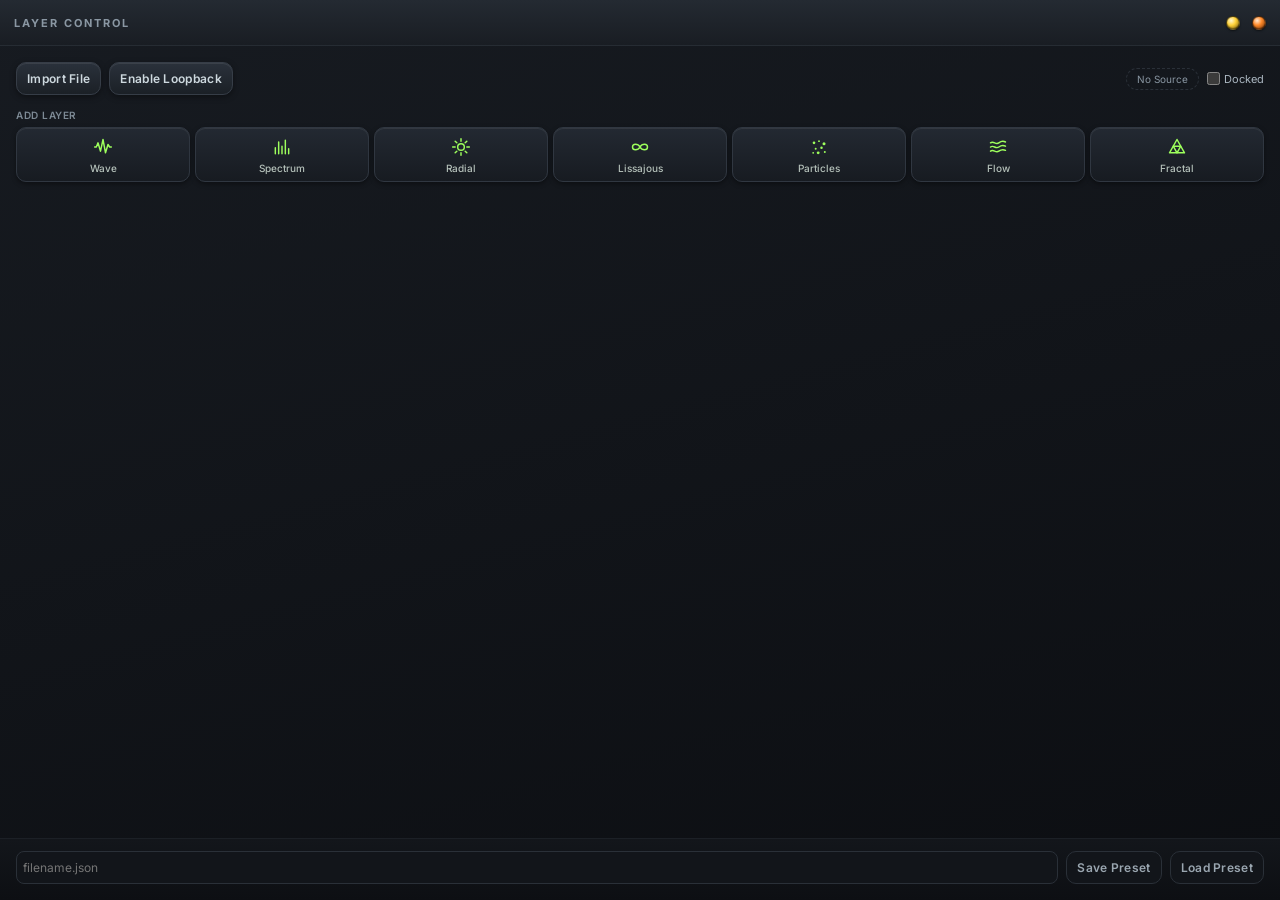
<file: web/panel/index.html>
<!DOCTYPE html>
<html lang="en">
<head>
<meta charset="utf-8" />
<meta http-equiv="Content-Security-Policy"
      content="default-src 'self'; script-src 'self'; style-src 'self'; img-src 'self'; connect-src 'self'; object-src 'none'; base-uri 'none'; form-action 'none';" />
<title>aviz control panel</title>
<link rel="stylesheet" href="themes/dark-y2k.css" />
<link rel="stylesheet" href="app.css" />
</head>
<body>
<svg class="icon-sprite" aria-hidden="true">
  <symbol id="icon-waveform" viewBox="0 0 24 24" fill="none" stroke="currentColor" stroke-width="1.75" stroke-linecap="round" stroke-linejoin="round"><path d="M2 12h2l2-5 3 10 3-14 3 16 3-10 2 3h2"></path></symbol>
  <symbol id="icon-spectrum" viewBox="0 0 24 24" fill="none" stroke="currentColor" stroke-width="1.75" stroke-linecap="round" stroke-linejoin="round"><path d="M4 20v-7M8 20V6M12 20v-9M16 20V4M20 20v-6"></path></symbol>
  <symbol id="icon-radial" viewBox="0 0 24 24" fill="none" stroke="currentColor" stroke-width="1.75" stroke-linecap="round" stroke-linejoin="round"><circle cx="12" cy="12" r="4"></circle><path d="M12 2v3M12 19v3M2 12h3M19 12h3M5 5l2 2M17 17l2 2M19 5l-2 2M7 17l-2 2"></path></symbol>
  <symbol id="icon-lissajous" viewBox="0 0 24 24" fill="none" stroke="currentColor" stroke-width="1.75" stroke-linecap="round" stroke-linejoin="round"><path d="M12 12c-2.5-4.5-9-4.5-9 0s6.5 4.5 9 0 9-4.5 9 0-6.5 4.5-9 0z"></path></symbol>
  <symbol id="icon-particles" viewBox="0 0 24 24" fill="currentColor" stroke="none"><circle cx="6" cy="7" r="1.6"></circle><circle cx="12" cy="5" r="1.1"></circle><circle cx="18" cy="8" r="1.8"></circle><circle cx="8" cy="14" r="1.2"></circle><circle cx="15" cy="13" r="1.5"></circle><circle cx="5" cy="19" r="1.1"></circle><circle cx="11" cy="19" r="1.7"></circle><circle cx="19" cy="18" r="1.2"></circle></symbol>
  <symbol id="icon-flow-field" viewBox="0 0 24 24" fill="none" stroke="currentColor" stroke-width="1.75" stroke-linecap="round" stroke-linejoin="round"><path d="M3 7c4-3 6 3 10 0s6-2 8-1M3 12c4-3 6 3 10 0s6-2 8-1M3 17c4-3 6 3 10 0s6-2 8-1"></path></symbol>
  <symbol id="icon-fractal" viewBox="0 0 24 24" fill="none" stroke="currentColor" stroke-width="1.75" stroke-linecap="round" stroke-linejoin="round"><path d="M12 3l9 16H3z"></path><path d="M7.5 11h9L12 19z"></path></symbol>
  <symbol id="icon-duplicate" viewBox="0 0 24 24" fill="none" stroke="currentColor" stroke-width="2" stroke-linecap="round" stroke-linejoin="round"><rect x="8" y="8" width="12" height="12" rx="2"></rect><path d="M16 8V6a2 2 0 0 0-2-2H6a2 2 0 0 0-2 2v8a2 2 0 0 0 2 2h2"></path></symbol>
  <symbol id="icon-remove" viewBox="0 0 24 24" fill="none" stroke="currentColor" stroke-width="2.25" stroke-linecap="round"><path d="M7 7l10 10M17 7L7 17"></path></symbol>
  <symbol id="icon-minimize" viewBox="0 0 24 24" fill="none" stroke="currentColor" stroke-width="3" stroke-linecap="round"><path d="M6 12h12"></path></symbol>
  <symbol id="icon-chevron" viewBox="0 0 24 24" fill="none" stroke="currentColor" stroke-width="2.25" stroke-linecap="round" stroke-linejoin="round"><path d="M6 9l6 6 6-6"></path></symbol>
</svg>
<template id="icon-template"><svg aria-hidden="true"><use href="#icon-remove"></use></svg></template>

<div class="panel">
  <header class="title-bar">
    <span class="title-bar-label">Layer Control</span>
    <div class="window-orbs">
      <button id="window-minimize-button" class="window-orb window-orb-minimize" type="button" title="Minimize" aria-label="Minimize control panel">
        <svg class="window-orb-glyph" aria-hidden="true"><use href="#icon-minimize"></use></svg>
      </button>
      <button id="window-close-button" class="window-orb window-orb-close" type="button" title="Close (quits aviz)" aria-label="Close and quit aviz">
        <svg class="window-orb-glyph" aria-hidden="true"><use href="#icon-remove"></use></svg>
      </button>
    </div>
  </header>

  <section class="panel-header">
    <div class="source-row">
      <button id="import-file-button" class="metal-button" type="button">Import File</button>
      <button id="enable-loopback-button" class="metal-button" type="button">Enable Loopback</button>
      <button id="source-button" class="source-pill" type="button" disabled>No Source</button>
      <label class="window-option"><input type="checkbox" id="dock-checkbox" /> Docked</label>
    </div>

    <div class="add-layer">
      <span class="caption">Add layer</span>
      <div class="add-layer-row">
        <button class="add-button" type="button" data-visual-type="Waveform" title="Add Waveform layer" aria-label="Add Waveform layer">
          <svg class="add-button-icon" aria-hidden="true"><use href="#icon-waveform"></use></svg>
          <span class="add-button-label">Wave</span>
        </button>
        <button class="add-button" type="button" data-visual-type="Spectrum" title="Add Spectrum layer" aria-label="Add Spectrum layer">
          <svg class="add-button-icon" aria-hidden="true"><use href="#icon-spectrum"></use></svg>
          <span class="add-button-label">Spectrum</span>
        </button>
        <button class="add-button" type="button" data-visual-type="Radial" title="Add Radial layer" aria-label="Add Radial layer">
          <svg class="add-button-icon" aria-hidden="true"><use href="#icon-radial"></use></svg>
          <span class="add-button-label">Radial</span>
        </button>
        <button class="add-button" type="button" data-visual-type="Lissajous" title="Add Lissajous layer" aria-label="Add Lissajous layer">
          <svg class="add-button-icon" aria-hidden="true"><use href="#icon-lissajous"></use></svg>
          <span class="add-button-label">Lissajous</span>
        </button>
        <button class="add-button" type="button" data-visual-type="Particles" title="Add Particles layer" aria-label="Add Particles layer">
          <svg class="add-button-icon" aria-hidden="true"><use href="#icon-particles"></use></svg>
          <span class="add-button-label">Particles</span>
        </button>
        <button class="add-button" type="button" data-visual-type="FlowField" title="Add Flow Field layer" aria-label="Add Flow Field layer">
          <svg class="add-button-icon" aria-hidden="true"><use href="#icon-flow-field"></use></svg>
          <span class="add-button-label">Flow</span>
        </button>
        <button class="add-button" type="button" data-visual-type="Fractal" title="Add Fractal layer" aria-label="Add Fractal layer">
          <svg class="add-button-icon" aria-hidden="true"><use href="#icon-fractal"></use></svg>
          <span class="add-button-label">Fractal</span>
        </button>
      </div>
    </div>
  </section>

  <ul id="layer-list"></ul>

  <p id="status" role="status"></p>

  <footer class="panel-footer">
    <div class="footer-row">
      <input id="save-preset-name" type="text" placeholder="filename.json" aria-label="Preset filename" />
      <button id="save-preset-button" class="ghost-button" type="button">Save Preset</button>
      <button id="load-preset-button" class="ghost-button" type="button">Load Preset</button>
    </div>
  </footer>
</div>
<div class="window-resize window-resize-top" data-window-region="top" aria-hidden="true"></div>
<div class="window-resize window-resize-bottom" data-window-region="bottom" aria-hidden="true"></div>
<div class="window-resize window-resize-left" data-window-region="left" aria-hidden="true"></div>
<div class="window-resize window-resize-right" data-window-region="right" aria-hidden="true"></div>
<div class="window-resize window-resize-top-left" data-window-region="top_left" aria-hidden="true"></div>
<div class="window-resize window-resize-top-right" data-window-region="top_right" aria-hidden="true"></div>
<div class="window-resize window-resize-bottom-left" data-window-region="bottom_left" aria-hidden="true"></div>
<div class="window-resize window-resize-bottom-right" data-window-region="bottom_right" aria-hidden="true"></div>
<script src="app.js"></script>
</body>
</html>
</file>
<file: web/panel/themes/dark-y2k.css>
@font-face {
    font-family: Inter;
    font-style: normal;
    font-weight: 100 900;
    font-display: block;
    src: url("../fonts/inter-latin-wght-normal.woff2") format("woff2");
}

:root {
    color-scheme: dark;

    --font-family: Inter, system-ui;

    --color-accent: #9dff5c;
    --color-accent-bright: #c3ff9c;
    --color-accent-mid: #3f9e3c;
    --color-accent-mid-bright: #5fc24f;
    --color-accent-deep: #1d5c2a;
    --gradient-accent-vertical: linear-gradient(180deg, #9dff5c, #3f9e3c);
    --gradient-accent-horizontal: linear-gradient(90deg, #9dff5c, #3f9e3c);
    --gradient-accent-horizontal-bright: linear-gradient(90deg, #c3ff9c, #5fc24f);

    --surface-page: #05060a;
    --surface-panel: linear-gradient(165deg, #171b21, #0c0e12);
    --surface-title: linear-gradient(180deg, #242a32, #191d23);
    --surface-card: linear-gradient(170deg, #181c22, #0f1115);
    --surface-footer: linear-gradient(180deg, #13161b, #0d0f13);
    --surface-well: #0c0e12;
    --surface-well-raised: #12151a;
    --surface-track: #20262e;
    --surface-control-round: #1c2026;
    --surface-drag-over: #1a2a1c;

    --border-panel: #262c33;
    --border-card: #242a31;
    --border-control: #2a3038;
    --border-button: #363d47;
    --border-button-hover: #454e59;
    --border-add-button: #303741;
    --border-add-button-hover: #5f8a45;
    --border-footer: #1c2026;
    --border-switch-off: #2d343c;
    --border-thumb: #1d2a1d;
    --border-select-hover: #f2f5f7;
    --border-accent-soft: rgba(157, 255, 92, 0.35);

    --text-primary: #d7e2e8;
    --text-control: #aab6c0;
    --text-button: #cdd8de;
    --text-button-ghost: #9aa6b0;
    --text-caption: #7d8a95;
    --text-title: #8a97a3;
    --text-add-button: #b5c1ba;
    --text-add-button-hover: #e4f2dc;
    --text-drag-handle: #6b7680;
    --text-on-accent: #0a0f13;
    --text-chip: #9aa6b0;
    --text-icon-button: #8a97a3;
    --text-option-disabled: #4a5560;
    --color-select-arrow: #6b7680;
    --color-switch-knob-off: #8a97a3;

    --status-success: #9dff5c;
    --status-failure: #ff7a70;

    --gradient-button: linear-gradient(180deg, #2a313b, #1b2026);
    --gradient-add-button: linear-gradient(180deg, #232932, #171b21);
    --gradient-thumb: radial-gradient(circle at 35% 30%, #ffffff, #cfe9c4);
    --gradient-orb-close: radial-gradient(circle at 35% 30%, #ffe6cf 0%, #ff8a2a 40%, #6b2c04 100%);
    --gradient-orb-close-hover: radial-gradient(circle at 35% 30%, #ffffff 0%, #ffa95c 40%, #8a3a08 100%);
    --gradient-orb-minimize: radial-gradient(circle at 35% 30%, #fff6cf 0%, #ffd23a 40%, #6b5004 100%);
    --gradient-orb-minimize-hover: radial-gradient(circle at 35% 30%, #ffffff 0%, #ffe06e 40%, #8a6a08 100%);
    --border-orb: rgba(0, 0, 0, 0.55);
    --shadow-orb: inset 0 -1px 1px rgba(0, 0, 0, 0.35), 0 1px 2px rgba(0, 0, 0, 0.5);
    --text-orb-glyph: #0a0f13;
    --gradient-thumb-pressed: radial-gradient(circle at 35% 30%, #9aa0a7, #5d636a);

    --shadow-button: inset 0 1px 0 rgba(255, 255, 255, 0.08), 0 2px 6px rgba(0, 0, 0, 0.4);
    --shadow-add-button: inset 0 1px 0 rgba(255, 255, 255, 0.07), 0 2px 5px rgba(0, 0, 0, 0.4);
    --shadow-card: inset 0 1px 0 rgba(255, 255, 255, 0.03);
    --shadow-select-hover: 0 0 0 1px rgba(255, 255, 255, 0.4), 0 0 12px rgba(255, 255, 255, 0.35);
    --shadow-switch-knob: 0 1px 2px rgba(0, 0, 0, 0.5);
    --shadow-switch-knob-on: 0 0 6px rgba(157, 255, 92, 0.9);
    --shadow-thumb: 0 0 8px rgba(157, 255, 92, 0.7), 0 1px 2px rgba(0, 0, 0, 0.6);
    --shadow-thumb-pressed: 0 0 4px rgba(255, 255, 255, 0.15), 0 1px 2px rgba(0, 0, 0, 0.6);
    --shadow-track: inset 0 1px 2px rgba(0, 0, 0, 0.6);

    --radius-card: 12px;
    --radius-button: 10px;
    --radius-select: 8px;
    --radius-input: 6px;
    --radius-badge: 5px;
    --radius-round: 999px;

    --focus-ring-width: 2px;
    --focus-ring-offset: 2px;
    --focus-ring-color: #9dff5c;

    --size-title-bar: 46px;
    --size-window-orb: 14px;
    --size-window-orb-target: 24px;
    --size-window-orb-glyph: 10px;
    --size-window-resize-edge: 5px;
    --size-window-resize-corner: 12px;
    --size-switch-width: 34px;
    --size-switch-height: 18px;
    --size-switch-knob: 12px;
    --size-slider-thumb: 14px;
    --size-slider-track: 6px;
    --size-remove-button: 22px;
    --size-scrollbar: 10px;
    --size-add-icon: 20px;
}
</file>
<file: web/panel/app.css>
html, body {
    height: 100%;
    margin: 0;
    overflow: hidden;
}

body {
    font-family: var(--font-family);
    font-size: 13px;
    background-color: var(--surface-page);
    color: var(--text-primary);
}

button, select, input {
    font-family: inherit;
    font-size: 12px;
    padding: 4px 6px;
    background: var(--surface-well-raised);
    color: var(--text-control);
    border: 1px solid var(--border-control);
    border-radius: var(--radius-input);
}

button {
    cursor: pointer;
    background: var(--gradient-button);
    color: var(--text-button);
    border-color: var(--border-button);
    box-shadow: var(--shadow-button);
}

button:hover {
    border-color: var(--border-button-hover);
}

button:disabled {
    opacity: 0.5;
    cursor: default;
}

button:disabled:hover {
    border-color: var(--border-button);
}

button:focus-visible, select:focus-visible, input:focus-visible {
    outline: var(--focus-ring-width) solid var(--focus-ring-color);
    outline-offset: var(--focus-ring-offset);
}

input[type="range"], input[type="checkbox"] {
    accent-color: var(--color-accent);
}

.icon-sprite {
    display: none;
}

.caption {
    font-size: 10px;
    font-weight: 600;
    letter-spacing: 0.5px;
    text-transform: uppercase;
    color: var(--text-caption);
}

.panel {
    display: flex;
    flex-direction: column;
    height: 100%;
    background: var(--surface-panel);
}

.title-bar {
    flex-shrink: 0;
    display: flex;
    align-items: center;
    gap: 14px;
    height: var(--size-title-bar);
    padding: 0 14px;
    box-sizing: border-box;
    background: var(--surface-title);
    border-bottom: 1px solid var(--border-panel);
}

.window-orbs {
    display: flex;
    align-items: center;
    gap: 2px;
    margin-left: auto;
    margin-right: -5px;
}

.window-orb {
    display: grid;
    place-items: center;
    width: var(--size-window-orb-target);
    height: var(--size-window-orb-target);
    padding: 0;
    border: 0;
    border-radius: var(--radius-round);
    background: none;
    box-shadow: none;
}

.window-orb::before {
    content: "";
    grid-area: 1 / 1;
    width: var(--size-window-orb);
    height: var(--size-window-orb);
    box-sizing: border-box;
    border: 1px solid var(--border-orb);
    border-radius: var(--radius-round);
    box-shadow: var(--shadow-orb);
}

.window-orb-close::before { background: var(--gradient-orb-close); }
.window-orb-minimize::before { background: var(--gradient-orb-minimize); }
.window-orb-close:hover::before { background: var(--gradient-orb-close-hover); }
.window-orb-minimize:hover::before { background: var(--gradient-orb-minimize-hover); }

.window-orb-glyph {
    grid-area: 1 / 1;
    width: var(--size-window-orb-glyph);
    height: var(--size-window-orb-glyph);
    color: var(--text-orb-glyph);
    opacity: 0;
}

.window-orbs:hover .window-orb-glyph,
.window-orb:focus-visible .window-orb-glyph {
    opacity: 1;
}

.window-resize {
    position: fixed;
    z-index: 10;
}

.window-resize-top, .window-resize-bottom {
    left: var(--size-window-resize-corner);
    right: var(--size-window-resize-corner);
    height: var(--size-window-resize-edge);
    cursor: ns-resize;
}

.window-resize-left, .window-resize-right {
    top: var(--size-window-resize-corner);
    bottom: var(--size-window-resize-corner);
    width: var(--size-window-resize-edge);
    cursor: ew-resize;
}

.window-resize-top { top: 0; }
.window-resize-bottom { bottom: 0; }
.window-resize-left { left: 0; }
.window-resize-right { right: 0; }

.window-resize-top-left, .window-resize-top-right,
.window-resize-bottom-left, .window-resize-bottom-right {
    width: var(--size-window-resize-corner);
    height: var(--size-window-resize-corner);
}

.window-resize-top-left { top: 0; left: 0; cursor: nwse-resize; }
.window-resize-bottom-right { bottom: 0; right: 0; cursor: nwse-resize; }
.window-resize-top-right { top: 0; right: 0; cursor: nesw-resize; }
.window-resize-bottom-left { bottom: 0; left: 0; cursor: nesw-resize; }

.title-bar-label {
    font-size: 11px;
    font-weight: 700;
    letter-spacing: 2px;
    text-transform: uppercase;
    color: var(--text-title);
}

.panel-header {
    flex-shrink: 0;
    display: flex;
    flex-direction: column;
    gap: 14px;
    padding: 16px 16px 0;
}

.source-row {
    display: flex;
    flex-wrap: wrap;
    align-items: center;
    gap: 8px;
}

.metal-button, .ghost-button {
    padding: 8px 10px;
    border-radius: var(--radius-button);
    font-size: 12px;
    font-weight: 600;
    letter-spacing: 0.3px;
    white-space: nowrap;
}

.ghost-button {
    background: var(--surface-well-raised);
    border-color: var(--border-control);
    color: var(--text-button-ghost);
    box-shadow: none;
}

.source-pill {
    margin-left: auto;
    padding: 4px 10px;
    border-radius: var(--radius-round);
    background: transparent;
    border: 1px solid var(--border-accent-soft);
    box-shadow: none;
    color: var(--color-accent);
    font-size: 10px;
    font-weight: 600;
    white-space: nowrap;
}

.source-pill:hover {
    border-color: var(--color-accent);
}

.source-pill:disabled, .source-pill:disabled:hover {
    opacity: 1;
    border-style: dashed;
    border-color: var(--border-control);
    color: var(--text-title);
    font-weight: 400;
}

.window-option {
    display: flex;
    align-items: center;
    gap: 4px;
    font-size: 11px;
    color: var(--text-control);
    white-space: nowrap;
}

.window-option input {
    margin: 0;
}

.add-layer {
    display: flex;
    flex-direction: column;
    gap: 6px;
}

.add-layer-row {
    display: flex;
    gap: 5px;
}

.add-button {
    flex: 1;
    min-width: 0;
    display: flex;
    flex-direction: column;
    align-items: center;
    gap: 5px;
    padding: 9px 0 7px;
    background: var(--gradient-add-button);
    border-color: var(--border-add-button);
    border-radius: var(--radius-button);
    box-shadow: var(--shadow-add-button);
    color: var(--text-add-button);
    font-size: 10px;
    font-weight: 500;
    white-space: nowrap;
}

.add-button:hover {
    border-color: var(--border-add-button-hover);
    color: var(--text-add-button-hover);
}

.add-button-icon {
    display: block;
    width: var(--size-add-icon);
    height: var(--size-add-icon);
    color: var(--color-accent);
}

@media (max-width: 409.98px) {
    .add-button-label {
        display: none;
    }

    .add-button {
        padding: 9px 0;
    }
}

#layer-list {
    flex: 1;
    min-height: 0;
    list-style: none;
    margin: 14px 6px 0 16px;
    padding: 2px 0 8px;
    overflow-y: auto;
    scrollbar-gutter: stable;
}

#layer-list::-webkit-scrollbar {
    width: var(--size-scrollbar);
}

#layer-list::-webkit-scrollbar-track {
    background: var(--surface-well);
    border-radius: var(--radius-round);
    box-shadow: var(--shadow-track);
}

#layer-list::-webkit-scrollbar-thumb {
    background: var(--gradient-accent-horizontal);
    border: 2px solid var(--surface-well);
    border-radius: var(--radius-round);
}

#layer-list::-webkit-scrollbar-thumb:hover {
    background: var(--gradient-accent-horizontal-bright);
}

.layer-row {
    display: flex;
    flex-direction: column;
    gap: 10px;
    border: 1px solid var(--border-card);
    border-radius: var(--radius-card);
    padding: 12px;
    margin-bottom: 10px;
    background: var(--surface-card);
    box-shadow: var(--shadow-card);
}

.layer-row:last-child {
    margin-bottom: 0;
}

.layer-row.drag-over {
    border-color: var(--color-accent);
    background: var(--surface-drag-over);
}

.layer-header {
    display: flex;
    align-items: center;
    gap: 8px;
}

.drag-handle {
    flex-shrink: 0;
    width: 8px;
    height: 12px;
    padding: 4px 3px;
    background-image:
        radial-gradient(circle, var(--text-drag-handle) 1.2px, transparent 1.7px),
        radial-gradient(circle, var(--text-drag-handle) 1.2px, transparent 1.7px);
    background-size: 4px 4px;
    background-position: 0 0, 4px 0;
    background-repeat: repeat-y;
    background-origin: content-box;
    background-clip: content-box;
    cursor: grab;
    user-select: none;
}

.drag-handle:hover {
    background-image:
        radial-gradient(circle, var(--text-control) 1.2px, transparent 1.7px),
        radial-gradient(circle, var(--text-control) 1.2px, transparent 1.7px);
}

.drag-handle:active {
    cursor: grabbing;
}

.layer-number {
    flex-shrink: 0;
    min-width: 26px;
    height: 20px;
    padding: 0 5px;
    box-sizing: border-box;
    display: inline-flex;
    align-items: center;
    justify-content: center;
    border-radius: var(--radius-badge);
    background: var(--surface-well);
    border: 1px solid var(--border-panel);
    color: var(--color-accent);
    font-size: 11px;
    font-weight: 700;
    font-variant-numeric: tabular-nums;
    letter-spacing: 0.5px;
    user-select: none;
}

input[type="checkbox"].switch {
    -webkit-appearance: none;
    appearance: none;
    flex-shrink: 0;
    position: relative;
    width: var(--size-switch-width);
    height: var(--size-switch-height);
    margin: 0;
    padding: 0;
    border-radius: var(--radius-round);
    background: var(--surface-track);
    border: 1px solid var(--border-switch-off);
    box-shadow: none;
    cursor: pointer;
}

input[type="checkbox"].switch::before {
    content: "";
    position: absolute;
    top: 2px;
    left: 2px;
    width: var(--size-switch-knob);
    height: var(--size-switch-knob);
    border-radius: 50%;
    background: var(--color-switch-knob-off);
    box-shadow: var(--shadow-switch-knob);
}

input[type="checkbox"].switch:checked {
    background: var(--gradient-accent-vertical);
    border-color: var(--color-accent);
}

input[type="checkbox"].switch:checked::before {
    left: 18px;
    background: var(--text-on-accent);
    box-shadow: var(--shadow-switch-knob-on);
}

.layer-name {
    flex: 1;
    min-width: 0;
    margin: 0 -2px;
    padding: 4px 6px;
    background: transparent;
    border: 1px solid transparent;
    border-radius: var(--radius-input);
    font-size: 13px;
    font-weight: 700;
    color: var(--text-primary);
    text-overflow: ellipsis;
}

.layer-name::placeholder {
    color: var(--text-caption);
    font-weight: 600;
}

.layer-name:hover, .layer-name:focus {
    background: var(--surface-well-raised);
    border-color: var(--border-control);
}

abbr.type-chip {
    flex-shrink: 0;
    padding: 3px 6px;
    border-radius: var(--radius-badge);
    background: var(--surface-well);
    border: 1px solid var(--border-panel);
    color: var(--text-chip);
    font-size: 10px;
    font-weight: 700;
    letter-spacing: 1px;
    text-decoration: none;
    cursor: help;
    user-select: none;
}

.layer-row.is-disabled .layer-number,
.layer-row.is-disabled .layer-name,
.layer-row.is-disabled abbr.type-chip {
    color: var(--text-caption);
}

.icon-button {
    flex-shrink: 0;
    width: var(--size-remove-button);
    height: var(--size-remove-button);
    padding: 0;
    display: inline-flex;
    align-items: center;
    justify-content: center;
    border-radius: 50%;
    background: var(--surface-control-round);
    border: 1px solid var(--border-control);
    box-shadow: none;
    color: var(--text-icon-button);
}

.icon-button:hover {
    border-color: var(--border-button-hover);
    color: var(--text-primary);
}

.icon-button svg {
    display: block;
    width: 12px;
    height: 12px;
}

.module-toggle svg {
    transition: transform 0.12s;
}

.module-toggle[aria-expanded="true"] svg {
    transform: rotate(180deg);
}

.control-row {
    display: flex;
    gap: 8px;
}

.control-row.slider-row {
    gap: 16px;
}

.field {
    flex: 1;
    min-width: 0;
    display: flex;
    flex-direction: column;
    gap: 3px;
}

.slider-field {
    gap: 4px;
}

.field-caption {
    display: flex;
    justify-content: space-between;
    gap: 6px;
    font-size: 10px;
    font-weight: 600;
    letter-spacing: 0.5px;
    text-transform: uppercase;
    color: var(--text-caption);
    white-space: nowrap;
    user-select: none;
}

.field-caption-text {
    overflow: hidden;
    text-overflow: ellipsis;
}

.field-value {
    flex-shrink: 0;
    font-variant-numeric: tabular-nums;
    color: var(--text-control);
}

select.pill {
    -webkit-appearance: none;
    appearance: none;
    width: 100%;
    padding: 5px 22px 5px 10px;
    border-radius: var(--radius-select);
    background-color: var(--surface-well-raised);
    background-image:
        linear-gradient(45deg, transparent 50%, var(--color-select-arrow) 50%),
        linear-gradient(135deg, var(--color-select-arrow) 50%, transparent 50%);
    background-position: calc(100% - 14px) 55%, calc(100% - 9px) 55%;
    background-size: 5px 5px, 5px 5px;
    background-repeat: no-repeat;
    border: 1px solid var(--border-control);
    color: var(--text-control);
    font-size: 11px;
    font-weight: 600;
    letter-spacing: 0.2px;
    transition: border-color 0.12s, box-shadow 0.12s;
}

select.pill:hover {
    border-color: var(--border-select-hover);
    box-shadow: var(--shadow-select-hover);
}

select.pill option {
    background: var(--surface-well-raised);
    color: var(--text-control);
}

select.pill option:disabled {
    color: var(--text-option-disabled);
}

input[type="range"].track {
    -webkit-appearance: none;
    appearance: none;
    width: 100%;
    height: var(--size-slider-thumb);
    margin: 0;
    padding: 0;
    background: transparent;
    border: none;
    box-shadow: none;
    cursor: pointer;
}

input[type="range"].track::-webkit-slider-runnable-track {
    height: var(--size-slider-track);
    border-radius: var(--radius-round);
    background:
        var(--gradient-accent-horizontal) 0 0 / calc(7px + (100% - 14px) * var(--p, 0)) 100% no-repeat,
        var(--surface-track);
    box-shadow: var(--shadow-track);
}

input[type="range"].track::-webkit-slider-thumb {
    -webkit-appearance: none;
    width: var(--size-slider-thumb);
    height: var(--size-slider-thumb);
    margin-top: -4px;
    border-radius: 50%;
    background: var(--gradient-thumb);
    border: 1px solid var(--border-thumb);
    box-shadow: var(--shadow-thumb);
}

input[type="range"].track:active::-webkit-slider-thumb {
    background: var(--gradient-thumb-pressed);
    box-shadow: var(--shadow-thumb-pressed);
}

.module-controls {
    display: grid;
    grid-template-columns: minmax(0, 1fr) minmax(0, 1fr);
    gap: 10px 16px;
}

.module-controls[hidden] {
    display: none;
}

.switch-field {
    gap: 4px;
}

#status {
    flex-shrink: 0;
    margin: 0;
    padding: 0 16px 6px;
    min-height: 15px;
    line-height: 15px;
    font-size: 11px;
    color: var(--status-success);
    white-space: nowrap;
    overflow: hidden;
    text-overflow: ellipsis;
}

#status.error {
    color: var(--status-failure);
}

.panel-footer {
    flex-shrink: 0;
    display: flex;
    flex-direction: column;
    gap: 8px;
    padding: 12px 16px 16px;
    background: var(--surface-footer);
    border-top: 1px solid var(--border-footer);
}

.footer-row {
    display: flex;
    gap: 8px;
}

.footer-row input[type="text"] {
    flex: 1;
    min-width: 0;
    border-radius: var(--radius-select);
}
</file>
